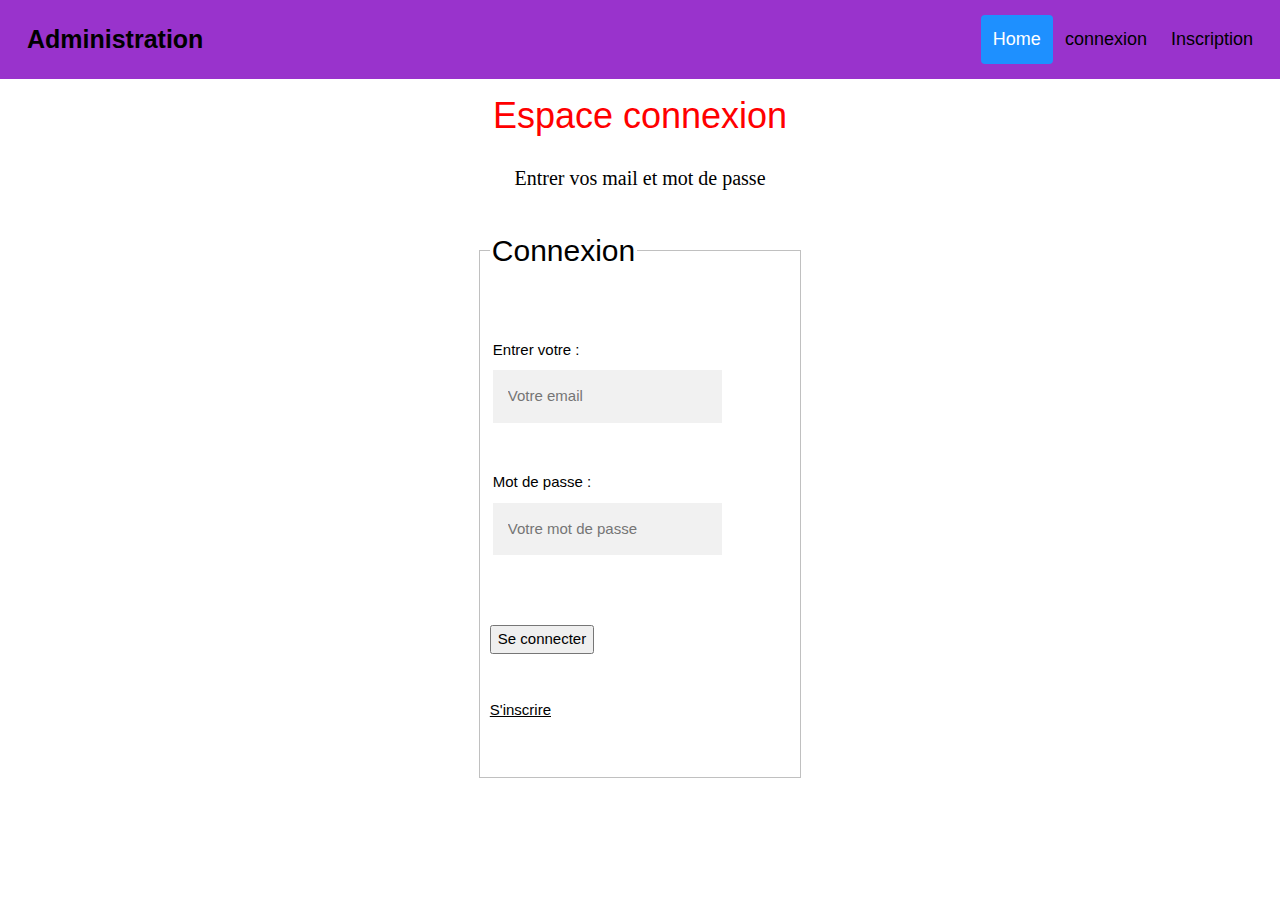
<file: Professeur/Professeur/connexion.html>
<!DOCTYPE html>
<html lang="fr">
<head>
    <meta charset="UTF-8">
    <meta name="viewport" content="width=device-width, initial-scale=1.0">
    <link rel="stylesheet"  href="app.css">
    <link rel="stylesheet" href="https://www.w3schools.com/w3css/4/w3.css">
    <title>connexion</title>
    <div class="header">
    <a href="https://stev-trom-educ.alwaysdata.net" class="logo">Administration</a>
    <div class="header-right">

        <a class="active" href="#home">Home</a>
        <a href="index.php">connexion</a>
        <a href="inscriptEtu.php">Inscription</a>
 
        
    </div>
    </div>
</head>
<body>
    <div class="w3-container w3-center w3-animate-top">
    <h1>Espace connexion</h1>
    <p>Entrer vos mail et mot de passe </p>
    </div>

	<table align="center">
            <tr>		
                <td width="80%">
                    <fieldset class ="carte">
                
                        <legend><h2>Connexion</h2> </legend> 
                        <div>


	<form  method="get" action="login.php">

			<table>

			<td><br><label>Entrer votre :</label></td>
			<tr>
				<td><input placeholder="Votre email" type="text" name="email"/></td>
			</tr>

			<td><br><label>Mot de passe :</label></td>
			<tr>
				<td><input placeholder="Votre mot de passe" type="password" name="password"/></td>
				<br>
			</tr>

			</table>
			<br><br>

			<input type="submit" name="valider" value="Se connecter" id="button"/>					   
		</form>

		<br><br>
		<a href="inscription.php">S'inscrire</a>
		<br><br><br>

		</div>

	</body>
</html>
</file>
<file: Professeur/Professeur/app.css>
body, html {
  height: 100%;
}

* {
  box-sizing: border-box;
}

.bg-img {
  /* The image used */
  background-image: url("img/fac.jpeg");

  /* Control the height of the image */
  min-height: 380px;

  /* Center and scale the image nicely */
  background-position: center;
  background-repeat: no-repeat;
  background-size: cover;
  position: relative;
}

/* Add styles to the form container */
.container {
  position: absolute;
  right: 0;
  margin: 20px;
  max-width: 300px;
  padding: 16px;
  background-color: white;
}

/* Full-width input fields */
  input[type=text], input[type=password] {
  width: 100%;
  padding: 15px;
  margin: 5px 0 22px 0;
  border: none;
  background: #f1f1f1;
}

input[type=text]:focus, input[type=password]:focus {
  background-color: #ddd;
  outline: none;
}

/* Set a style for the submit button */
.btn {
  background-color: #4CAF50;
  color: white;
  padding: 16px 20px;
  border: none;
  cursor: pointer;
  width: 100%;
  opacity: 0.9;
}

.btn:hover {
  opacity: 1;
}


* {box-sizing: border-box;}

body { 
  margin: 0;
  font-family: Arial, Helvetica, sans-serif;
}

.header {
  overflow: hidden;
  background-color: yellow;
  padding: 20px 10px;
}

.header a {
  float: left;
  color: black;
  text-align: center;
  padding: 12px;
  text-decoration: none;
  font-size: 18px; 
  line-height: 25px;
  border-radius: 4px;
}

.header a.logo {
  font-size: 25px;
  font-weight: bold;
}

.header a:hover {
  background-color: #ddd;
  color: black;
}

.header a.active {
  background-color: dodgerblue;
  color: white;
}

.header-right {
  float: right;
}

@media screen and (max-width: 500px) {
  .header a {
    float: none;
    display: block;
    text-align: left;
  }
  
  .header-right {
    float: none;
  }
}


h1 {
  color: red;
  text-align: center;
}

p {
  font-family: verdana;
  font-size: 20px;
}



* {
  box-sizing: border-box;
}

.row::after {
  content: "";
  clear: both;
  display: block;
}

[class*="col-"] {
  float: left;
  padding: 15px;
}

html {
  font-family: "Lucida Sans", sans-serif;
}

.header {
  background-color: #9933cc;
  color: #ffffff;
  padding: 15px;
}

.menu ul {
  list-style-type: none;
  margin: 0;
  padding: 0;
}

.menu li {
  padding: 8px;
  margin-bottom: 7px;
  background-color: #33b5e5;
  color: #ffffff;
  box-shadow: 0 1px 3px rgba(0,0,0,0.12), 0 1px 2px rgba(0,0,0,0.24);
}

.menu li:hover {
  background-color: #0099cc;
}

.aside {
  background-color: #33b5e5;
  padding: 15px;
  color: #ffffff;
  text-align: center;
  font-size: 14px;
  box-shadow: 0 1px 3px rgba(0,0,0,0.12), 0 1px 2px rgba(0,0,0,0.24);
}

.footer {
  background-color: #0099cc;
  color: #ffffff;
  text-align: center;
  font-size: 12px;
  padding: 15px;
}

/* For desktop: */
.col-1 {width: 8.33%;}
.col-2 {width: 16.66%;}
.col-3 {width: 25%;}
.col-4 {width: 33.33%;}
.col-5 {width: 41.66%;}
.col-6 {width: 50%;}
.col-7 {width: 58.33%;}
.col-8 {width: 66.66%;}
.col-9 {width: 75%;}
.col-10 {width: 83.33%;}
.col-11 {width: 91.66%;}
.col-12 {width: 100%;}

@media only screen and (max-width: 768px) {
  /* For mobile phones: */
  [class*="col-"] {
    width: 100%;
  }
}

}
nav {
  height: 100%;
  width: 300px;
  position: fixed;
  z-index: 1;
  top: 0;
  left: 0;
  background-color: #111;
  overflow-x: hidden;
  padding-top: 18px;
}

nav a,nav p {
    padding: 6px 8px 6px 16px;
    text-decoration: none;
    font-size: 25px;
    color: #818181;
    display: block;
}
nav p{
  text-decoration: none;
  margin-top: 60%;
  font-size: 15px;
}
</file>
